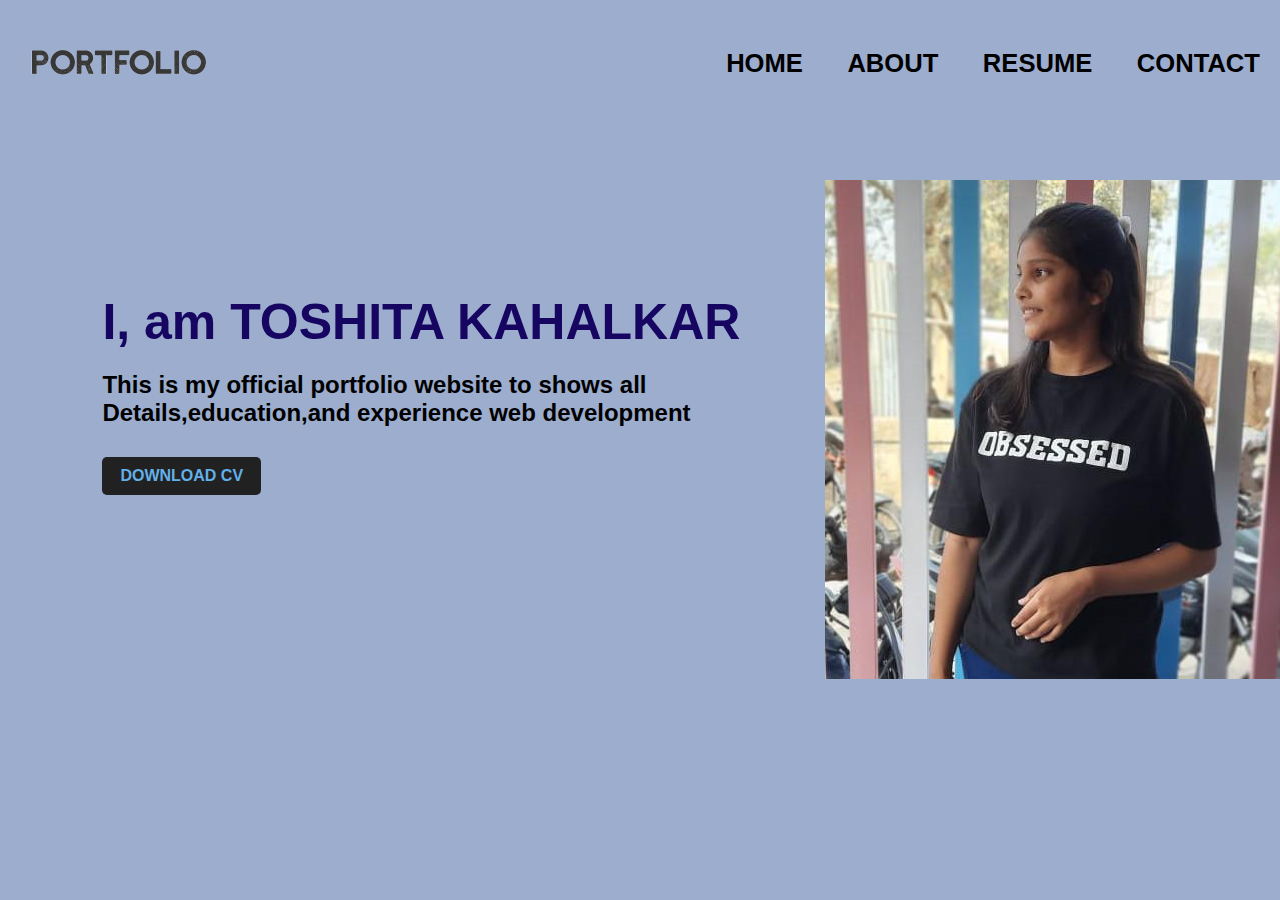
<file: index.html>
<!DOCTYPE html>
<html lang="en">
<head>
    <meta charset="UTF-8">
    <meta name="viewport" content="width=device-width, initial-scale=1.0">
    <title>personal portfolio website</title>
    <link rel="stylesheet" href="styles.css">

</head>
<body>
    <div class="hero">
        <nav>
            <img src="img3.gif" width=250>
            <ul>
                <li><a href="./index.html">HOME</a></li>
                <li><a href="./about.html">ABOUT</a></li>
                <li><a href="./resume.html">RESUME</a></li>
                <li><a href="./contact.html">CONTACT</a></li>
           </ul>

        </nav>
    
            <div class="detail">
                <h1> I, am TOSHITA KAHALKAR</h1>
                <p><h2>This is my official portfolio website to shows all 
                     <br> Details,education,and experience web development</h2>
                </p>
             <a herf="./resume.html">DOWNLOAD CV</a>
            </div>
            <div class="images">
                <img src="./tosh.jpg" class="girl">
            </div>
         
    </div>
</body>
</html>
</file>
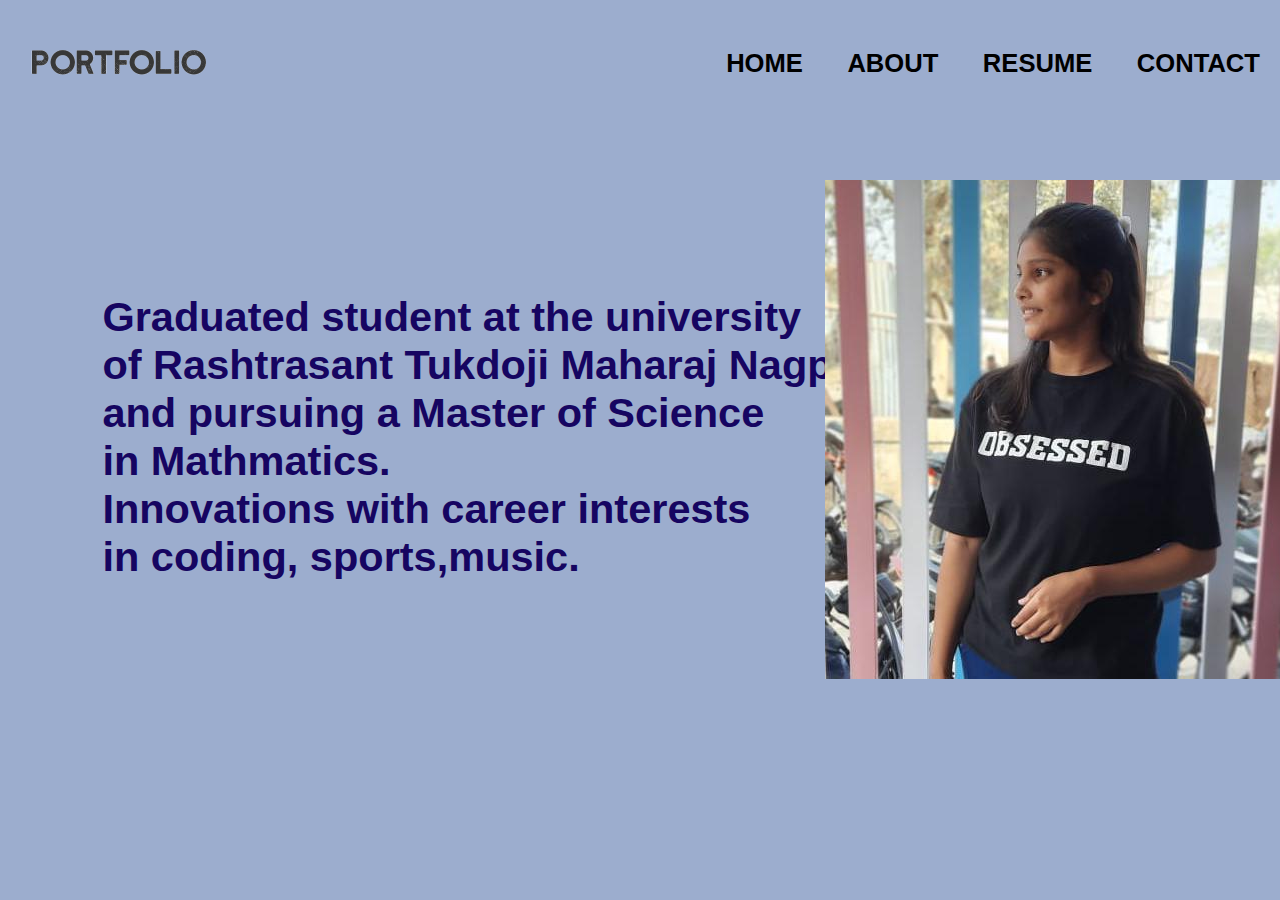
<file: about.html>
<!DOCTYPE html>
<html lang="en">
<head>
    <meta charset="UTF-8">
    <meta name="viewport" content="width=device-width, initial-scale=1.0">
    <title>personal portfolio website</title>
    <link rel="stylesheet" href="./styles.css">

</head>
<body>
    <div class="hero">
        <nav>
            <img src="./img3.gif" width=250>
            <ul>
                <li><a href="./index.html">HOME</a></li>
                <li><a href="./about.html">ABOUT</a></li>
                <li><a href="./resume.html">RESUME</a></li>
                <li><a href="./contact.html">CONTACT</a></li>
                
           </ul>
        </nav>

        <div class="about">
            <p><h5>Graduated student at the university <br>of Rashtrasant Tukdoji Maharaj Nagpur <br>
                and pursuing a Master of Science<br> in Mathmatics. <br>Innovations with career interests <br>in coding, sports,music.</h5> </p>

        </div>
        <div class="images">
            <img src="./tosh.jpg" class="girl">
        </div>
    </div>
</body>
</html>
</file>
<file: styles.css>
*{
    margin: 0;
    padding: 0;
    font-family: sans-serif;

}

.hero{
    position: relative;
    width: 100%;
    height: 100vh;
    background: #9cadce;
}

nav{
    display: flex;
    width: 100%;
    margin: auto;
    padding: 20px 0;
    align-items: center;
    justify-content: space-between;

}

nav ul li{
    display: inline-block;
    list-style: none;
    margin: 10px 20px;
}

nav ul li a{
    text-decoration: none;
    color: #000;
    font-weight: bold;
    font-size: 160%;
}

nav ul li a:hover{
    color:rgb(45, 92, 212);
}

.detail{
    margin-left: 8%;
    margin-top: 13%;
}

.detail h1{
    font-size: 50px;
    color: #160561;
    margin-bottom: 20px;
    
}
.detail p{
    color:#555;
    line-height: 22px;

}
.detail a{
    background: #212121;
    padding: 10px 18px;
    text-decoration: none;
    font-weight: bold;
    color: #63b0e8;
    display: inline-block;
    margin: 30px 0;
    border-radius: 5px;
}
.detail a:hover{
    color: white;
}
.images {
    width: 50%;
    height: 80%;
    position: absolute;
    bottom: 0;
    right: -185px;

}


.about{
    margin-left: 8%;
    margin-top: 13%;
    font-size: 50px;
    color: #160561;
    margin-bottom: 20px;
}

#contact{
    display: flex;
    flex-direction: column;
    box-sizing: border-box;
    background-color: rgba(28, 45, 121, 0.9);
    color: white;
    padding: 20px;
    height: 100vh;
}

.section .box-main{
    display: flex;
    justify-content: space-around;
    align-items: center;
}

.leftsec{
    width: 46%;
    margin: 100px;
    padding: 27px;
}

.rightsec{
    width: 115%;
    margin: 14px;
    padding: 1px;
    margin-top: 65px;
}

    

.form{
    display: flex;
    flex-direction: column;
    box-sizing: border-box;
    align-items: center;
    margin: -20px -5px;
    margin-top: -345px;
}
.input{
    padding: 12px;
    margin: 15px;
    width: 30%;
    border: none;
    outline: none;
}
#msg{
    width: 20%;
    padding: 10px;
    margin: 15px;
    display: flex;
    justify-content: center;
    border: none;
    outline: none;
}
   
#send{
    width: 10%;
    padding: 10px;
    margin: 40px;
    border: none;
    outline: none;
}
#send:hover{
    cursor: pointer;
    box-shadow: 0 0 10px white;
}

.ires{
    display: flex;
    justify-content: center;
}
</file>
